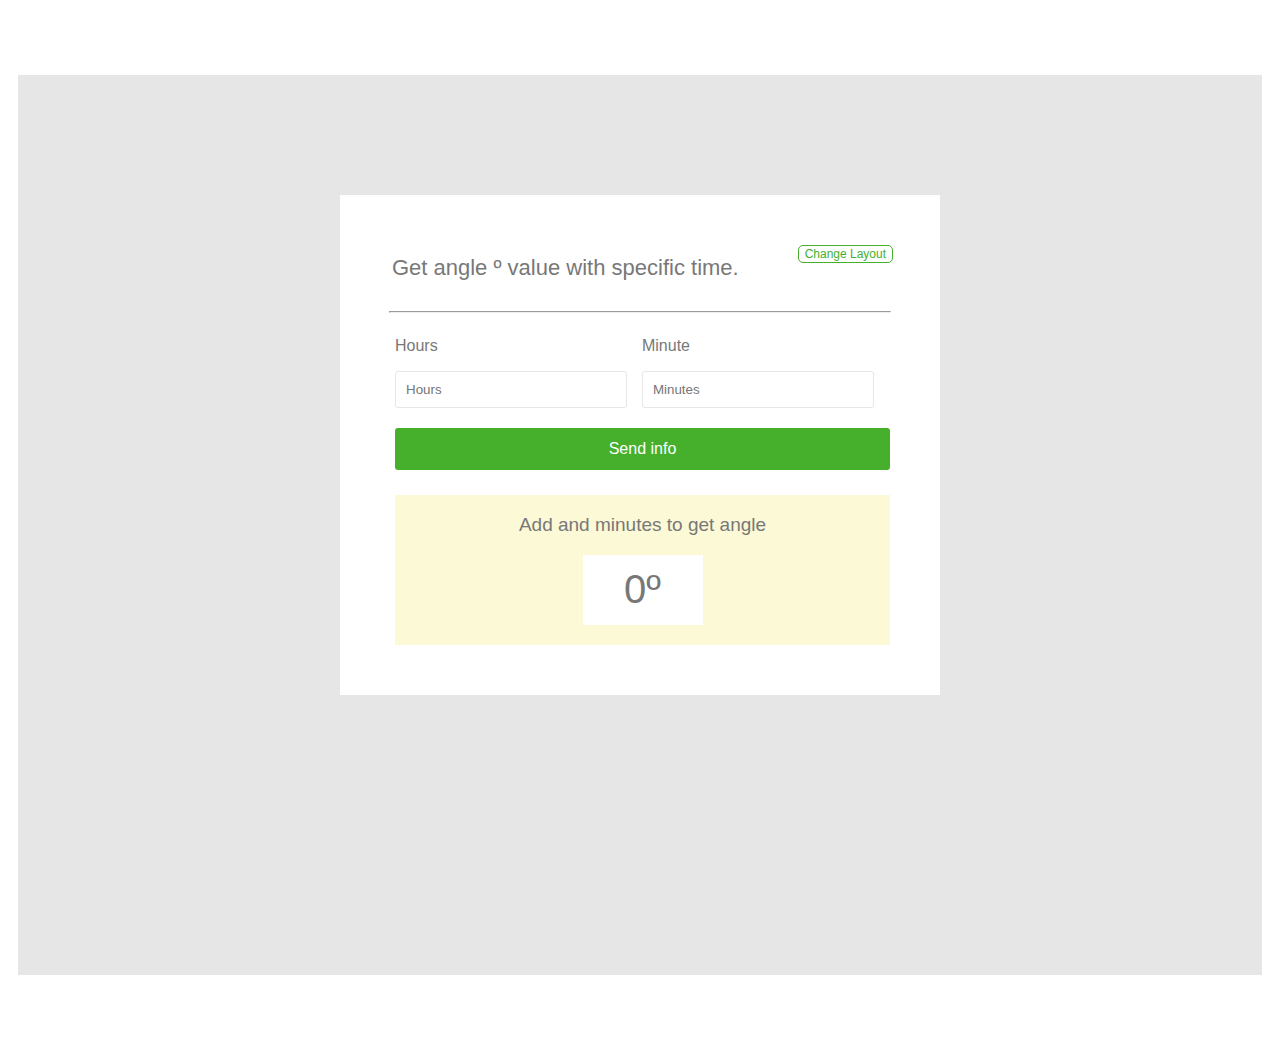
<file: Js_Get_Angle/index.html>
<!DOCTYPE html>
<html lang="en">

<head>
  <meta charset="UTF-8">
  <meta http-equiv="X-UA-Compatible" content="IE=edge">
  <meta name="viewport" content="width=device-width, initial-scale=1.0">
  <link rel="stylesheet" href="css/style.css">
  <title>JS Get Angle</title>
</head>

<body>
  <section>
    <div class="body">
      <div class="bg">
        <div class="ui" id="ui">
          <div class="container">
            <p class="get">Get angle º value with specific time.</p>
            <form id="changebtn">
              <button class="bt" id="btnc" type="submit">Change Layout</button>
            </form>
          </div>
          <hr>
          <button id="btbad" class="bad" type="submit">Bad Request</button>
          <div class="container2" id="column">
            <div>
              <p class="h">Hours</p>
              <input class="hf" id="hrs" placeholder="Hours" type="number">
            </div>
            <div>
              <p class="m" id="minute">Minute</p>
              <input class="mf" id="minutei" placeholder="Minutes" type="number">
            </div>
          </div>
          <div>
            <form id="sendform">
              <input class="send" id="send" type="submit" value="Send info">
            </form>
          </div>
          <div class="container3">
            <p class="add" id="hour">Add <span id="hour2"> and minutes</span> to <span id="minute2"> get </span> angle
            </p>
            <div class="grade">
              <p class="grp" id="result">0º</p>
            </div>
          </div>
        </div>
      </div>
    </div>
  </section>
  <script src="js/angle.js"></script>

</body>

</html>
</file>
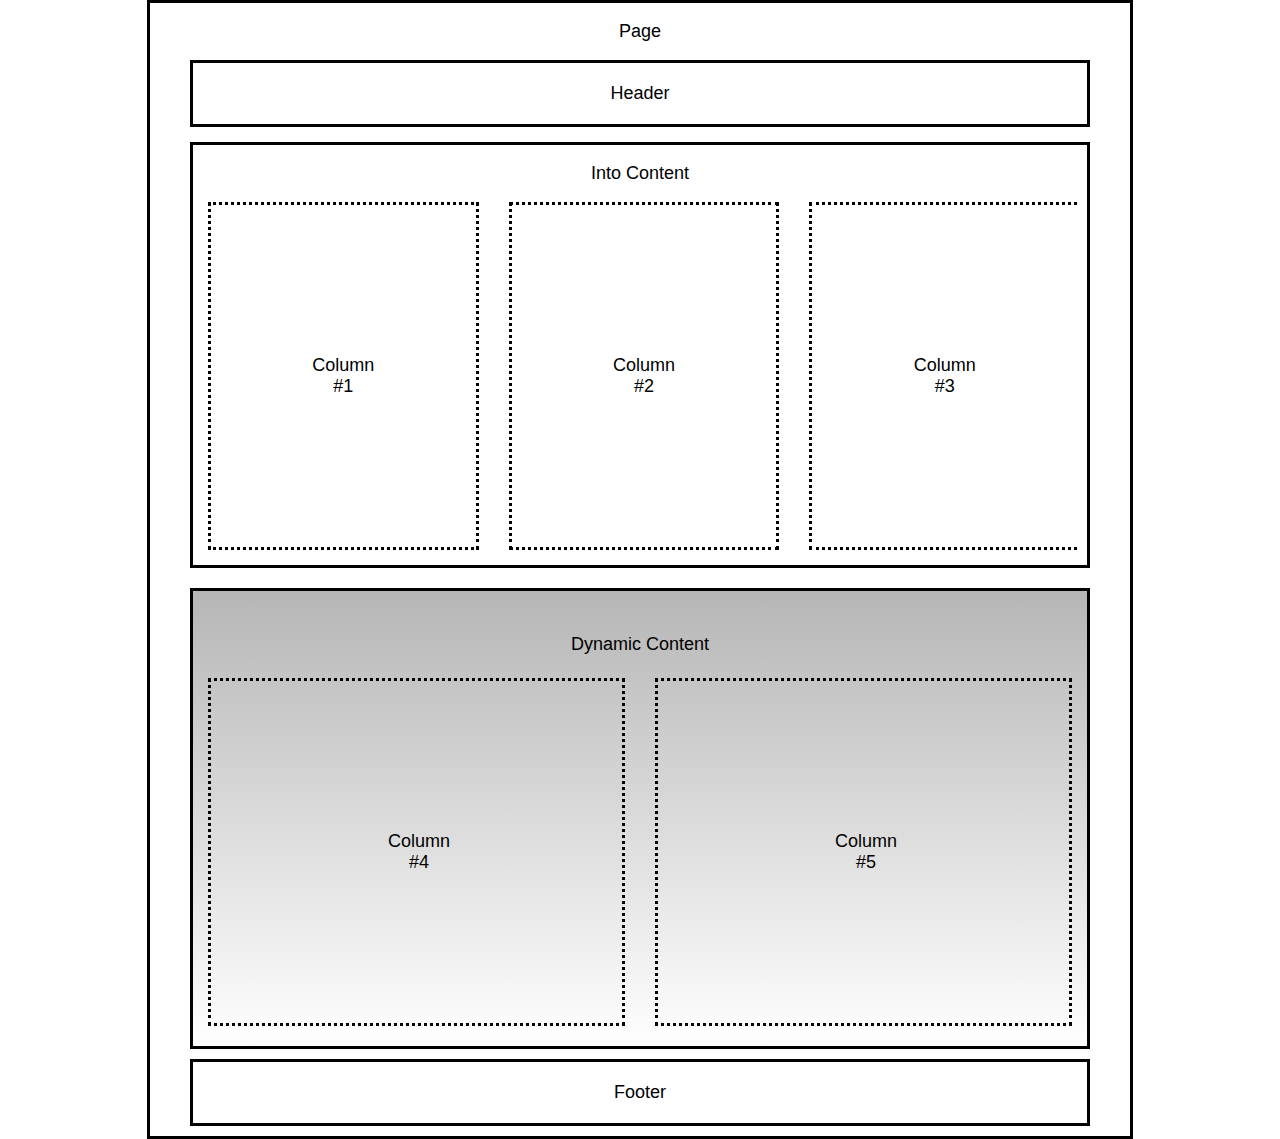
<file: Model_box_1/index.html>
<!DOCTYPE html>
<html lang="en">

<head>
    <meta charset="UTF-8">
    <meta http-equiv="X-UA-Compatible" content="IE=edge">
    <meta name="viewport" content="width=device-width, initial-scale=1.0">
    <title>Home</title>
    <link rel="stylesheet" href="css/style.css">
</head>

<body>
    <section>
        <div class="body">
            <p class="title">Page</p>
        </div>
    </section>
    <section>
        <header class="header">Header</header>
    </section>
    <section>
        <div class="into">
            <p>Into Content</p>
            <div class="boxhr">
                <div class="box">Column
                    #1</div>
                <div class="box"> Column
                    #2</div>
                <div class="box3"> Column
                    #3</div>
            </div>
        </div>
    </section>
    <section>
        <div class="dynamic">
            <p>Dynamic Content</p>
            <div class="boxhr2">
                <div class="dbox">Column
                #4</div>
                <div class="dbox"> Column
                #5</div>
            </div>
        </div>
    </section>
    <section>
        <footer class="footer">Footer</footer>
    </section>
    
</body>

</html>
</file>
<file: Js_Get_Angle/css/style.css>
.body{
    background-color: white;
    font-family: Helvetica;
    color: #787878;
}

.bg{
    margin-left: 10px;
    margin-right: 10px;
    margin-top: 75px;
    margin-bottom: 75px;
    padding-top: 100px;
    background: #e6e6e6;
    height: 800px;
}

.ui{
    width: 600px;
    height: 500px;
    margin: auto;
    background-color: white;
}

.container{
    display: flex;
    justify-content: space-around;
    margin-top: 20px;
}

.get{
    font-size: 22px;
    margin-top: 60px;
    margin-right: 25px;
    margin-left: 35px;
}

.bt{
    color: #46b02c;
    border: 1px solid #46b02c;
    background-color: white;
    color: #46b02c;
    font-size: 12px;
    cursor: pointer;
    margin-bottom: 20px;
    border-radius: 5px;
    margin-top: 50px;
    margin-right: 30px;
}

.bt:hover {
    background-color: #46b02c;
    color: white;
}

hr{
    width: 500px;
    background: #e6e6e6;
}

.bad{
    border: 2px solid #c65353;
    background-color: white;
    color: #c65353;
    padding: 10px 28px;
    font-size: 16px;
    border-width: 1px;
    border-radius: 3px;
    margin-left: 55px;
    margin-top: 20px;
    width: 495px;
    display: none;
}

.container2{
    display: flex;
    justify-content: space-between;
    flex-direction: row;
}

.h{
    margin-left: 55px;
}

.m{
    margin-right: 250px;
}

.hf{
    margin-left: 55px;
    padding: 10px;
    width: 210px;
    border-radius: 3px;
    border-width: 1px;
    border-color: #e6e6e6;
    border-style: solid;
}

.mf{
    padding: 10px;
    width: 210px;
    border-radius: 3px;
    border-style: solid;
    border-width: 1px;
    border-color: #e6e6e6;

}

.send{
    border: 2px solid #46b02c;
    background-color: #46b02c;
    color: white;
    padding: 10px 28px;
    font-size: 16px;
    cursor: pointer;
    border-radius: 3px;
    margin-left: 55px;
    margin-top: 20px;
    width: 495px;

}

.container3{
    background-color: #fcf9d7;
    height: 150px;
    width: 495px;
    margin-left: 55px;
    margin-top: 25px;
    display: flex;
    flex-direction: column;
    align-items: center;
}

.add{
    font-size: 19px;
}

.grade{
    background-color: white;
    width: 120px;
    height: 70px;
}

.grp{
    font-size: 40px;
    text-align: center;
    margin-top: 12px;
}


.row{
    margin-left: 55px;
    width: 475px;
}

.row2{
    margin-left: 55px;
}

.flexdirection{
    flex-direction: column;
}

.change{
    width : 475px;
}

.ui2{
    height: 600px;
}

.color{
    color: #46b02c;
}
</file>
<file: Model_box_1/css/style.css>
body{
    font-family: sans-serif;
    font-size: 18px;
    width: 980px;
    margin: auto;
    border: solid;
    text-align: center;

}


.title{
    text-align: center;
}

.header{
    border-style: solid;
    margin-left: 40px;
    margin-right: 40px;
    margin-bottom: 10px;
    padding-top: 20px;
    padding-bottom: 20px;
    text-align: center;

}

.into{
    border-style: solid;
    margin-left: 40px;
    margin-right: 40px;
    margin-bottom: 10px;
    margin-top: 15px;
    text-align: center;
}

.boxhr{
    display: flex;
}

.box{
    border-style: dotted;
    border-width: 3px;
    padding-top: 150px;
    padding-bottom: 150px;
    padding-left: 100px;
    padding-right: 100px;
    margin-right: 15px;
    margin-left: 15px;
    margin-bottom: 15px;
}

.box3{
    border-style: dotted;
    border-width: 3px;
    padding-top: 150px;
    padding-bottom: 150px;
    padding-left: 100px;
    padding-right: 100px;
    margin-right: 10px;
    margin-left: 15px;
    margin-bottom: 15px;
    border-right: hidden;
}

.dynamic{
    border-style: solid;
    margin-left: 40px;
    margin-right: 40px;
    margin-bottom: 10px;
    margin-top: 20px;
    padding-top: 25px;
    text-align: center;
    background: linear-gradient(to bottom, #b6b6b6, #FFFFFF);
}

.boxhr2{
    display: flex;
}

.dbox{
    border-style: dotted;
    border-width: 3px;
    padding-top: 150px;
    padding-bottom: 150px;
    padding-left: 170px;
    padding-right: 165px;
    margin-left: 15px;
    margin-right: 15px;
    margin-bottom: 20px;
    margin-top: 5px;
}

.footer {
    border-style: solid;
    margin-left: 40px;
    margin-right: 40px;
    margin-bottom: 10px;
    padding-top: 20px;
    padding-bottom: 20px;
    text-align: center;
  }
</file>
